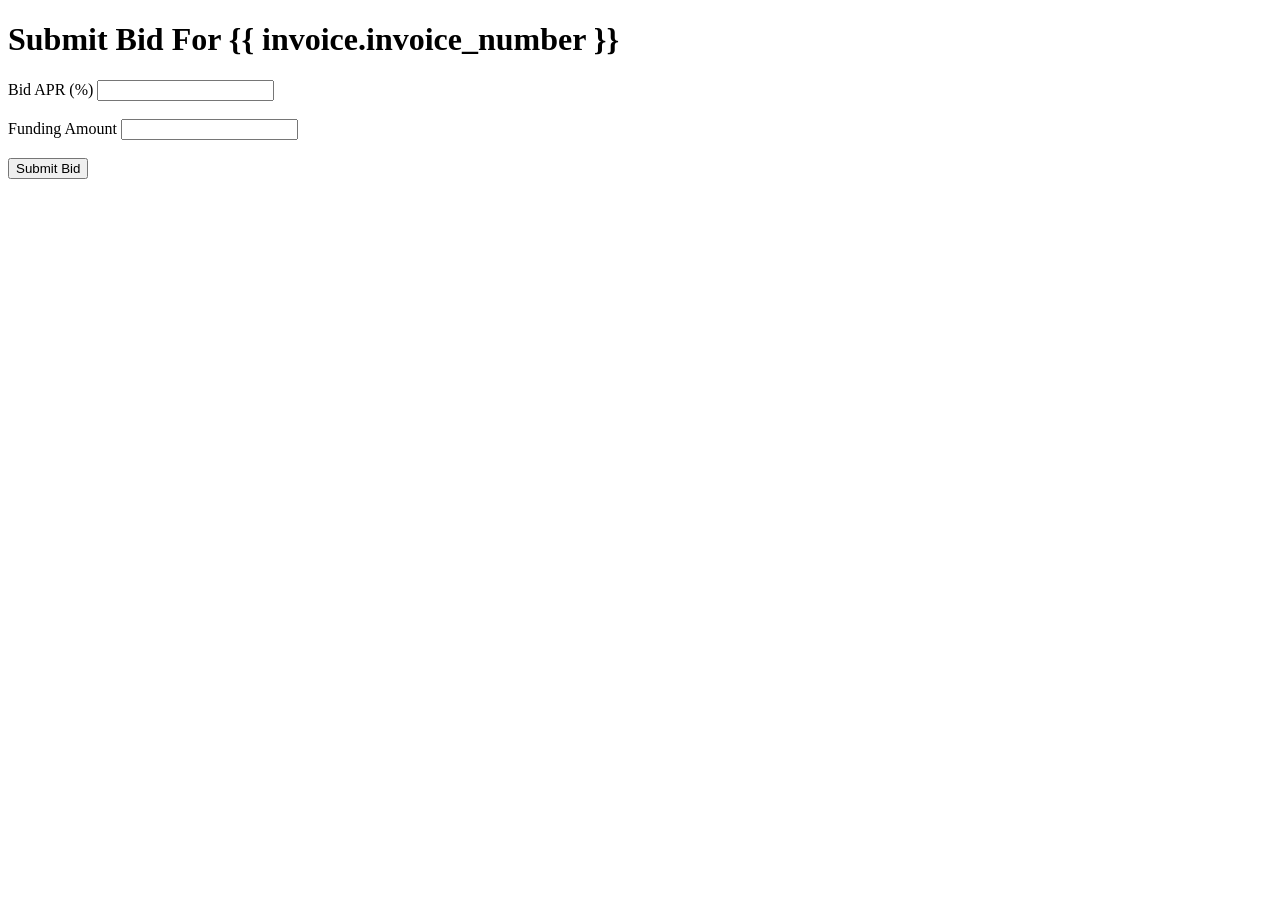
<file: templates/bid_invoice.html>
<!DOCTYPE html>
<html>

<head>

<title>Submit Bid</title>

</head>

<body>

<h1>

Submit Bid For

{{ invoice.invoice_number }}

</h1>

<form method="POST">

<label>

Bid APR (%)

</label>

<input
type="number"
step="0.1"
name="apr"
required>

<br><br>

<label>

Funding Amount

</label>

<input
type="number"
step="0.01"
name="amount"
required>

<br><br>

<button type="submit">

Submit Bid

</button>

</form>

</body>

</html>
</file>
